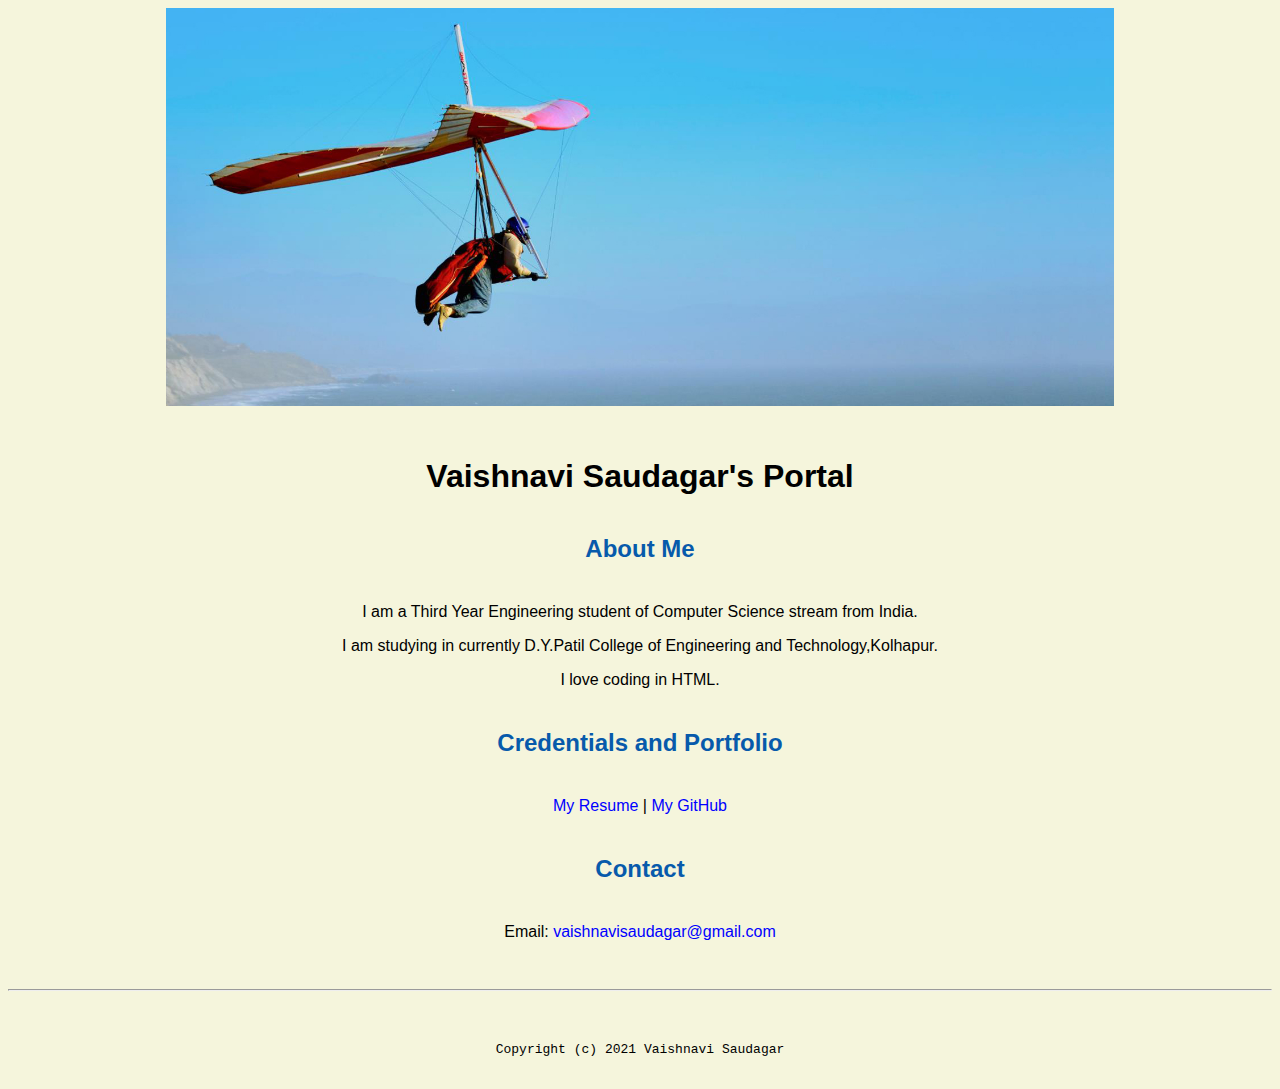
<file: index.html>
<!doctype html>

<!-- this is a comment for human! -->

<html lang="en">

  <header>
<title>Vaishnavi Saudagar's Portal </title>
<link rel="stylesheet" href="css/master.css">
<link rel="FaviconIcon" href="Favicon.ico" type="image/x-icon">
<link rel="shortcut" href="favicon.ico" type="image/x-icon">
<meta name="viewport" content="width=device-width,initial shrink-to-fit=no">
<meta name="name" content="Vaishnavi Saudagar's Portal">
<meta name="robots" content="noindex,nofollow">
  </header>

  <body>
    <img src="images/banner.jpg" width="75%" alt="Banner">
<h1>Vaishnavi Saudagar's Portal </h1>
<h2>About Me</h2>
<p>I am a Third Year Engineering student of Computer Science stream from India.</p>
<p>I am studying in currently D.Y.Patil College of Engineering and Technology,Kolhapur.</p>
<p>I love coding in HTML. </p>
<h2>Credentials and Portfolio</h2>

<p><a href="resume.html">My Resume</a> |<a href="https://github.com/vaishnavisaudagar"> My GitHub</a></p>
<h2>Contact</h2>

<p>Email: <a href="mailto:vaishnavisaudagar@gmail.com">vaishnavisaudagar@gmail.com</a></p>
  </body>

  <footer>
<hr>
<code>Copyright (c) 2021 Vaishnavi Saudagar</code>
  </footer>

</html>
</file>
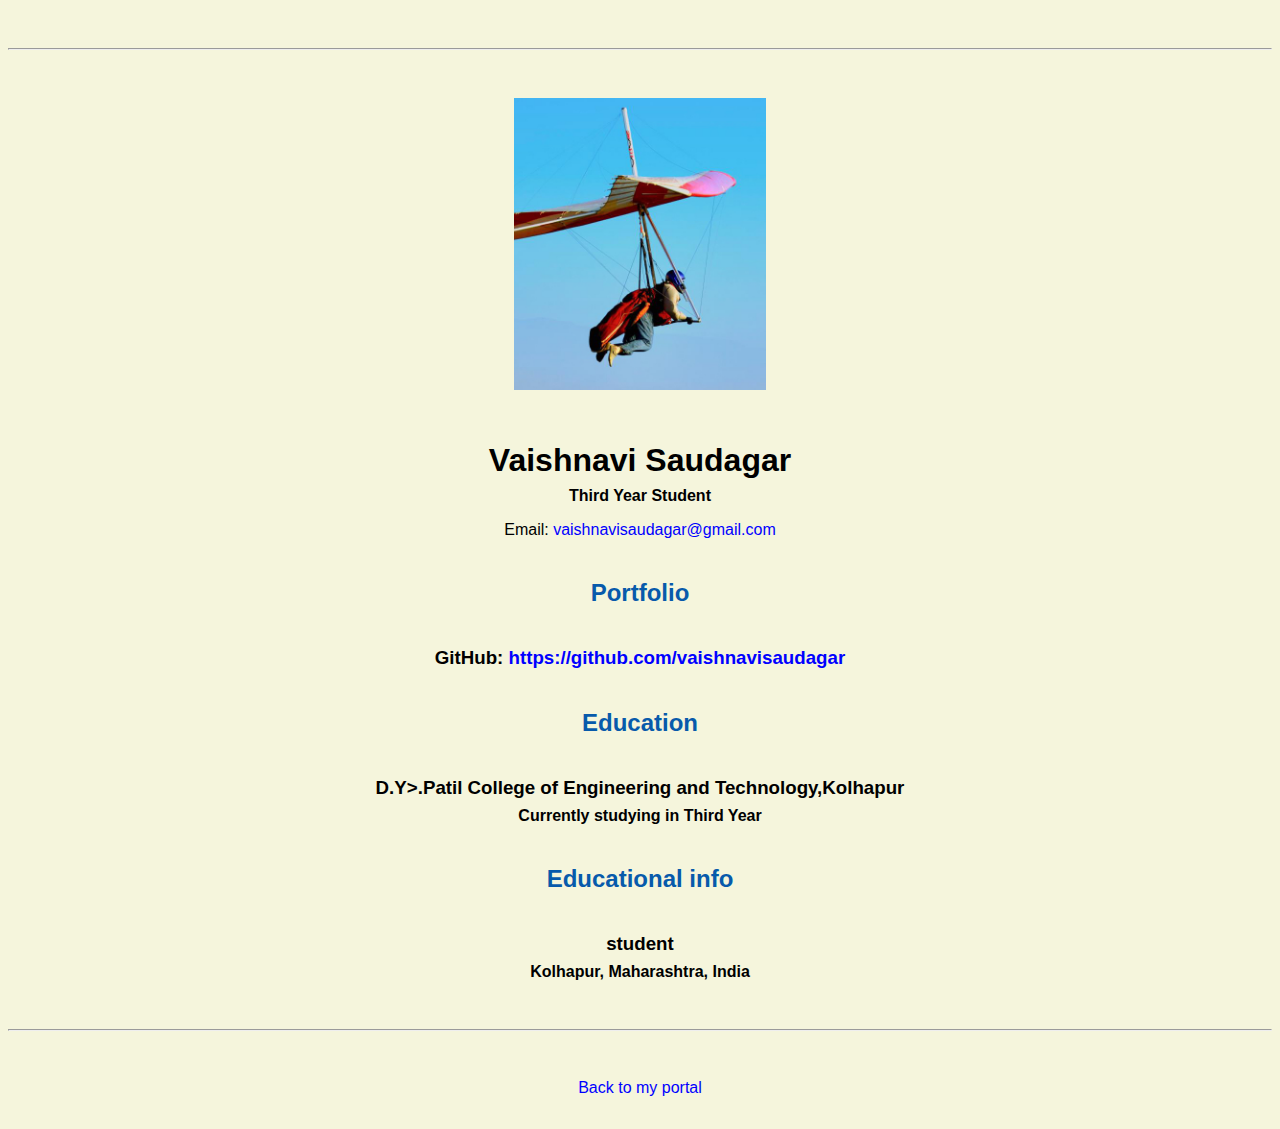
<file: resume.html>
<!doctype html>

<!-- this is a comment for human! -->

<html lang="en">

  <header>
    <title>Vaishnavi Saudagar's Resume</title>
    <link rel="stylesheet" href="css/master.css">

    <link rel="FaviconIcon" href="Favicon.ico" type="image/x-icon">
    <link rel="shortcut" href="favicon.ico" type="image/x-icon">
    <meta name="viewport" content="width=device-width,initial shrink-to-fit=no">
    <meta name="name" content="Vaishnavi Saudagar's Portal">
    <meta name="robots" content="noindex,nofollow">
  </header>

  <body>
    <hr>

    <img src="images/headshot.jpg" alt="Vaishnavi Saudagar's headshot" width="20%">

    <h1>Vaishnavi Saudagar</h1>
    <h4>Third Year Student</h4>

    <p>Email: <a href="mailto:vaishnavisaudagar@gmail.com" target="_blank">vaishnavisaudagar@gmail.com</a></p>
    <!-- don't post physical address, personal phone number or other personal information on the web! -->

    <h2>Portfolio</h2>
      <h3>GitHub: <a href="https://github.com/vaishnavisaudagar" target="_blank">https://github.com/vaishnavisaudagar</a></h3>

    <h2>Education</h2>

    <h3>D.Y>.Patil College of Engineering and Technology,Kolhapur</h3>
    <h4>Currently studying in Third Year</h4>

    <h2>Educational info</h2>

    <h3>student</h3>
    <h4>Kolhapur, Maharashtra, India</h4>

  </body>

  <footer>
  <hr>
  <p><a href="index.html">Back to my portal</a><p>
  </footer>

</html>
</file>
<file: css/master.css>
/* Cascading stylesheet for the website */

/* Text inside these asterisks and slashes are comments for human */

  a {
color:blue;    /* set the text color to blue here */
    text-decoration: none; /* This means we do not want hyperlinks to be underlined */
  }

  a:hover {
  color: red;  /* set the text color to red here */
    text-decoration: none; /* This means we do not want hyperlinks to be underlined */
  }

  body {
  background-color: beige;
  color: black;
  font-family: Arial, Helvetica, sans-serif;
  text-align: center;
  /* set the background color here */
    /* set the tiaext color to black here */
    /* set the font here */
    /* set the text alignment here */
   }

  footer {
    margin-top: 2rem;
    margin-bottom: 2rem;
  }

  h1 {
    margin-bottom: 0.5rem;
    margin-top: 3rem;
   }

  h2 {
margin-bottom: 2.5rem;
margin-top:2.5rem;
color: #075AAB;/* set the text color of to #075AAB here */
    /* set both the bottom margin and top margin to 2.5rem here */
   }

  h3 {
    margin-bottom: 0;
    margin-top: 2rem;
  }

  h4 {
    margin-bottom: 1rem;
    margin-top: 0.5rem;
  }

  h5 {
    margin-top: 0.5rem;
  }

  hr {
    margin-bottom: 3rem;
    margin-top: 3rem;
  }

  /* this controls how the bullet points in the resume page looks */
  ul {
    display: table;
    margin: 0 auto;
    text-align: left;
  }
</file>
